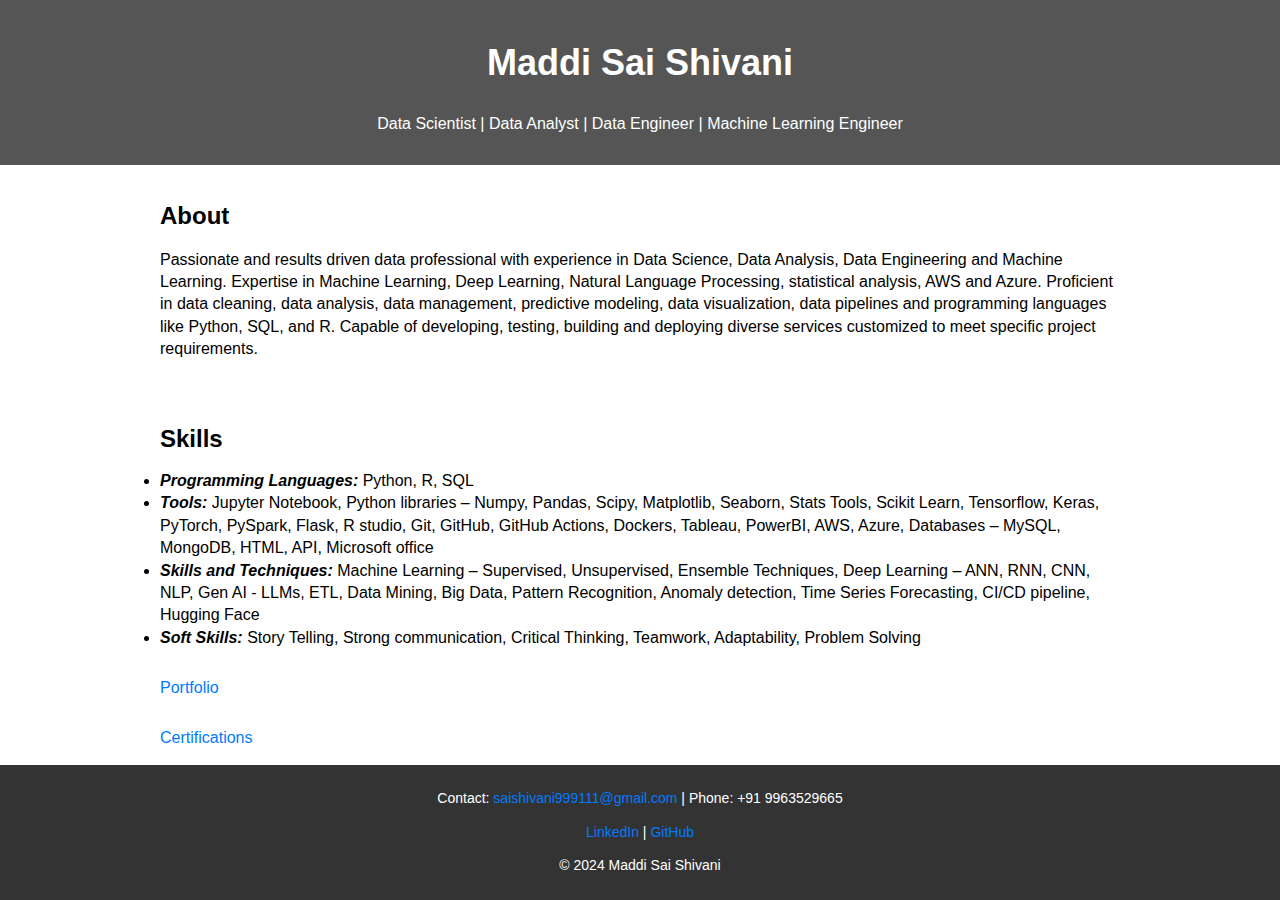
<file: index.html>
<!DOCTYPE html>
<html lang="en">
<head>
    <meta charset="UTF-8">
    <meta name="viewport" content="width=device-width, initial-scale=1.0">
    <title>Maddi Sai Shivani - Portfolio</title>
    <link rel="stylesheet" href="styles.css">
</head>
<body>
    <header>
        <div class="container">
            <h1>Maddi Sai Shivani</h1>
            <p>Data Scientist | Data Analyst | Data Engineer | Machine Learning Engineer</p>
        </div>
    </header>
    

    <section id="about">
        <div class="container">
            <h2>About</h2>
            <p>Passionate and results driven data professional with experience in Data Science, Data Analysis, Data Engineering and Machine Learning. Expertise in Machine Learning, Deep Learning, Natural Language Processing, statistical analysis, AWS and Azure. Proficient in data cleaning, data analysis, data management, predictive modeling, data visualization, data pipelines and programming languages like Python, SQL, and R. Capable of developing, testing, building and deploying diverse services customized to meet specific project requirements.</p>
        </div>
    </section>

    <section id="skills">
        <div class="container">
            <h2>Skills</h2>

            <ul>
                <li><b><i>Programming Languages:</i></b> Python, R, SQL</li>
                <li><b><i>Tools:</i></b> Jupyter Notebook, Python libraries – Numpy, Pandas, Scipy, Matplotlib, Seaborn, Stats Tools, Scikit Learn, Tensorflow, Keras, PyTorch, PySpark, Flask, R studio, Git, GitHub, GitHub Actions, Dockers, Tableau, PowerBI, AWS, Azure, Databases – MySQL, MongoDB, HTML, API, Microsoft office</li>
                <li><b><i>Skills and Techniques:</i></b> Machine Learning – Supervised, Unsupervised, Ensemble Techniques, Deep Learning – ANN, RNN, CNN, NLP, Gen AI - LLMs, ETL, Data Mining, Big Data, Pattern Recognition, Anomaly detection, Time Series Forecasting, CI/CD pipeline, Hugging Face</li>
                <li><b><i>Soft Skills: </i></b>Story Telling, Strong communication, Critical Thinking, Teamwork, Adaptability, Problem Solving </li>
            </ul>
            
    </section>



   

    


    <section id="projects">
        <div class="container">
            <a href="projects.html">Portfolio</a>
            
            
        </div>
    </section>

    <section id="certifications">
        <div class="container">
            
            <a href="certifications.html">Certifications</a>
            
        </div>
    </section>

    <footer>
        
        <div class="contact-info">
            <p>Contact: <a href="mailto:saishivani999111@gmail.com">saishivani999111@gmail.com</a> | Phone: +91 9963529665</p>
            <p><a href="https://www.linkedin.com/in/maddi-sai-shivani-209a07307/">LinkedIn</a> | 
                <a href="https://github.com/SaiShivani91">GitHub</a>
            </p>
            
            
        </div>
        <p>&copy; 2024 Maddi Sai Shivani</p>
    </footer>
</body>
</html>
</file>
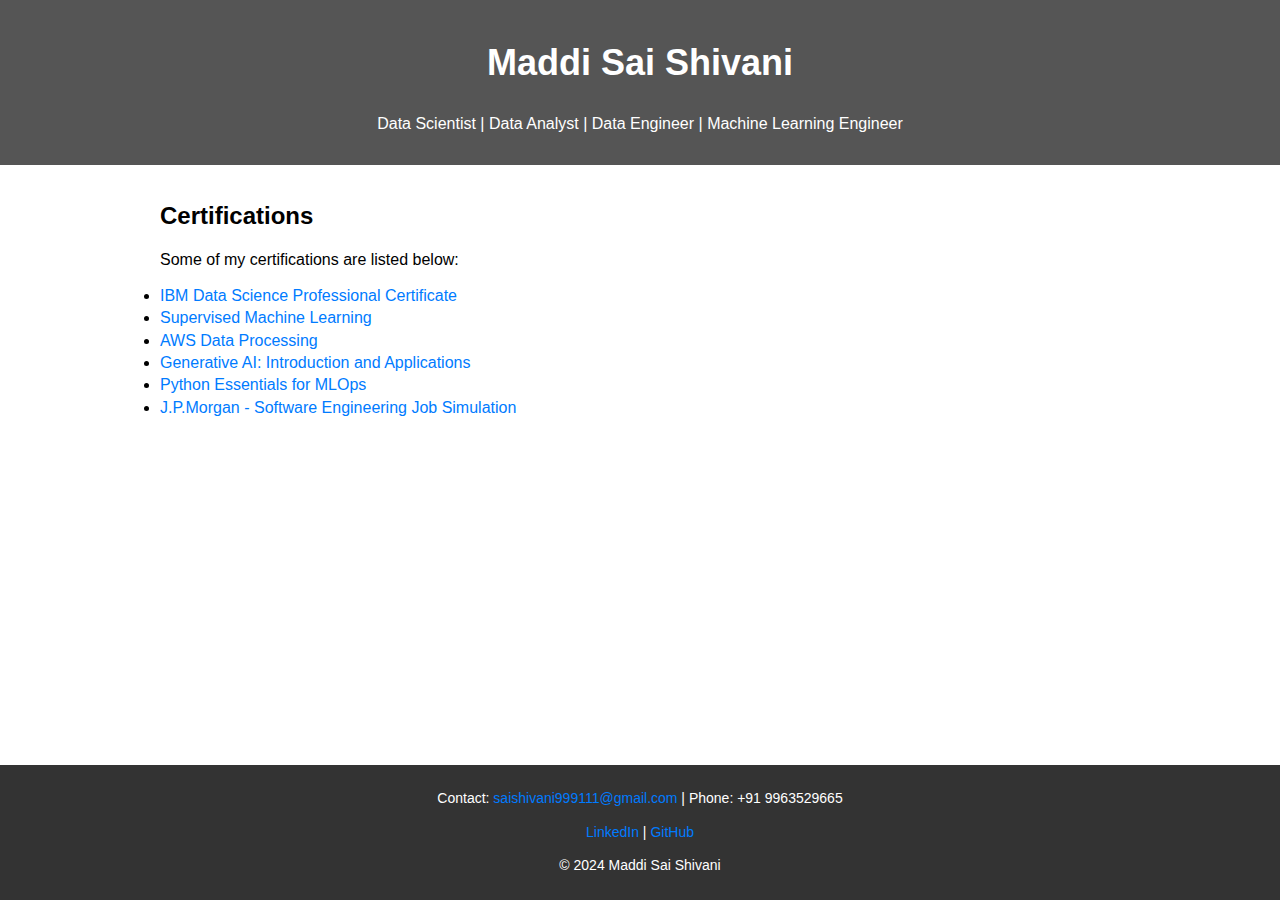
<file: certifications.html>
<!DOCTYPE html>
<html lang="en">
<head>
    <meta charset="UTF-8">
    <meta name="viewport" content="width=device-width, initial-scale=1.0">
    <title>Maddi Sai Shivani - Portfolio</title>
    <link rel="stylesheet" href="styles.css">
</head>
<body>
    <header>
        <div class="container">
            <h1>Maddi Sai Shivani</h1>
            <p>Data Scientist | Data Analyst | Data Engineer | Machine Learning Engineer</p>
        </div>
    </header>
    

    

    <section id="certifications">
        <div class="container">
            <h2>Certifications</h2>
            
            <p>Some of my certifications are listed below:</p>
            
            <ul>
                
                <li><a href="https://www.coursera.org/account/accomplishments/professional-cert/9965BXE3V68H">IBM Data Science Professional Certificate </a></li>
                <li><a href="https://www.coursera.org/account/accomplishments/verify/LN4TPAUYXG9F">Supervised Machine Learning </a></li>
                <li><a href="https://www.coursera.org/account/accomplishments/verify/9ZZZW59AQ8Y3">AWS Data Processing </a></li>
                <li><a href="https://www.coursera.org/account/accomplishments/verify/RVB4KH73M8FQ">Generative AI: Introduction and Applications</a></li>
                <li><a href="https://www.coursera.org/account/accomplishments/verify/AHHYTENGEKK2">Python Essentials for MLOps</a></li>
                <li><a href="https://forage-uploads-prod.s3.amazonaws.com/completion-certificates/J.P.%20Morgan/R5iK7HMxJGBgaSbvk_J.P.%20Morgan_DdtzfJhcPbeySK3xK_1722269199676_completion_certificate.pdf">J.P.Morgan - Software Engineering Job Simulation</a></li>
                <p> </p>
                <p> </p>
                <p> </p>
                <p> </p>
                <p> </p>
                <p> </p>
                <p> </p>
                
                <!-- Add more certifications as needed -->
            </ul>
        </div>
    </section>

    <footer>
        <div class="container">
            <p>Contact: <a href="mailto:saishivani999111@gmail.com">saishivani999111@gmail.com</a> | Phone: +91 9963529665</p>
            <p><a href="https://www.linkedin.com/in/maddi-sai-shivani-209a07307/">LinkedIn</a> | 
                <a href="https://github.com/SaiShivani91">GitHub</a>
            </p>
            <p>&copy; 2024 Maddi Sai Shivani</p>
        </div>
    </footer>
</body>
</html>
</file>
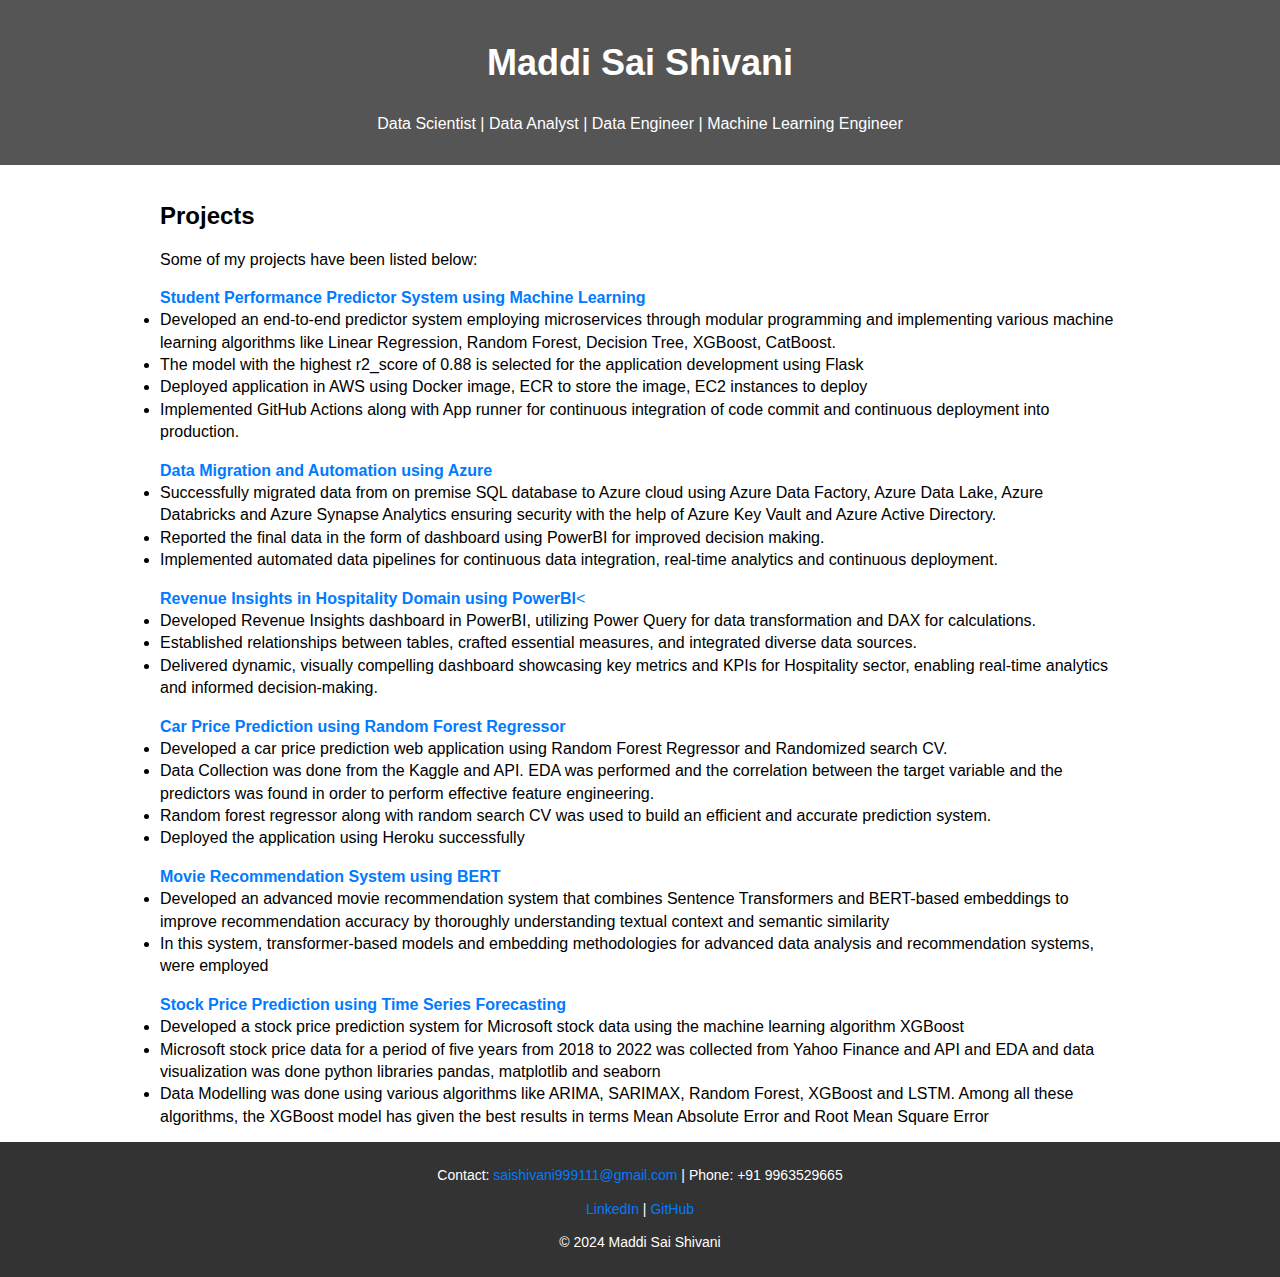
<file: projects.html>
<!DOCTYPE html>
<html lang="en">
<head>
    <meta charset="UTF-8">
    <meta name="viewport" content="width=device-width, initial-scale=1.0">
    <title>Maddi Sai Shivani - Portfolio</title>
    <link rel="stylesheet" href="styles.css">
</head>
<body>
    <header>
        <div class="container">
            <h1>Maddi Sai Shivani</h1>
            <p>Data Scientist | Data Analyst | Data Engineer | Machine Learning Engineer</p>
        </div>
    </header>
    

    

    <section id="Projects">
        <div class="container">
            <h2>Projects</h2>
            
            <p>Some of my projects have been listed below:</p>
            <p>    </p>
            <a href="https://github.com/SaiShivani91/projectml"><b>Student Performance Predictor System using Machine Learning</b></a>
            <li>Developed an end-to-end predictor system employing microservices through modular programming and implementing various machine learning algorithms like Linear Regression, Random Forest, Decision Tree, XGBoost, CatBoost.</li>
            <li>The model with the highest r2_score of 0.88 is selected for the application development using Flask</li>
            <li>Deployed application in AWS using Docker image, ECR to store the image, EC2 instances to deploy</li>
            <li>Implemented GitHub Actions along with App runner for continuous integration of code commit and continuous deployment into production.</li>
            
            <p>  </p>
            <a href="https://github.com/SaiShivani91/Data_migration"><b>Data Migration and Automation using Azure </b></a>
            <li>Successfully migrated data from on premise SQL database to Azure cloud using Azure Data Factory, Azure Data Lake, Azure Databricks and Azure Synapse Analytics ensuring security with the help of Azure Key Vault and Azure Active Directory.</li>
            <li>Reported the final data in the form of dashboard using PowerBI for improved decision making.</li>
            <li>Implemented automated data pipelines for continuous data integration, real-time analytics and continuous deployment.</li>

            <p>  </p>
            <a href="https://github.com/SaiShivani91/Revenue_insights"><b>Revenue Insights in Hospitality Domain using PowerBI</b><</a>
            <li>Developed Revenue Insights dashboard in PowerBI, utilizing Power Query for data transformation and DAX for calculations.</li>
            <li>Established relationships between tables, crafted essential measures, and integrated diverse data sources.</li>
            <li>Delivered dynamic, visually compelling dashboard showcasing key metrics and KPIs for Hospitality sector, enabling real-time analytics and informed decision-making.</li>

            <p>  </p>
            <a href="https://github.com/SaiShivani91/Car_Price_Prediction_System"><b>Car Price Prediction using Random Forest Regressor </b></a>
            <li>Developed a car price prediction web application using Random Forest Regressor and Randomized search CV.</li>
            <li>Data Collection was done from the Kaggle and API. EDA was performed and the correlation between the target variable and the predictors was found in order to perform effective feature engineering.</li>
            <li>Random forest regressor along with random search CV was used to build an efficient and accurate prediction system.</li>
            <li>Deployed the application using Heroku successfully</li>

            <p>  </p>
            <a href="https://github.com/SaiShivani91/Projects"><b>Movie Recommendation System using BERT</b></a>
            <li>Developed an advanced movie recommendation system that combines Sentence Transformers and BERT-based embeddings to improve recommendation accuracy by thoroughly understanding textual context and semantic similarity</li>
            <li>In this system, transformer-based models and embedding methodologies for advanced data analysis and recommendation systems, were employed</li>
            

            <p>   </p>
            <a href="https://github.com/SaiShivani91/stock_price_prediction"><b>Stock Price Prediction using Time Series Forecasting</b></a>
            <li>Developed a stock price prediction system for Microsoft stock data using the machine learning algorithm XGBoost</li>
            <li>Microsoft stock price data for a period of five years from 2018 to 2022 was collected from Yahoo Finance and API and EDA and data visualization was done python libraries pandas, matplotlib and seaborn</li>
            <li>Data Modelling was done using various algorithms like ARIMA, SARIMAX, Random Forest, XGBoost and LSTM. Among all these algorithms, the XGBoost model has given the best results in terms Mean Absolute Error and Root Mean Square Error</li>
        </div>
    </section>

    <footer>
        <div class="container">
            <p>Contact: <a href="mailto:saishivani999111@gmail.com">saishivani999111@gmail.com</a> | Phone: +91 9963529665</p>
            <p><a href="https://www.linkedin.com/in/maddi-sai-shivani-209a07307/">LinkedIn</a> | 
                <a href="https://github.com/SaiShivani91">GitHub</a>
            </p>
            <p>&copy; 2024 Maddi Sai Shivani</p>
        </div>
    </footer>
</body>
</html>
</file>
<file: styles.css>
/* Reset default browser styles */
html, body, ul {
    margin: 0;
    padding: 0;
}

/* Global styles */
body {
    font-family: Arial, sans-serif;
    line-height: 1.4;
    display: flex;
    flex-direction: column;
    min-height: 100vh;
}

.wrapper {
    flex: 1;
    display: flex;
    flex-direction: column;
}

.container {
    max-width: 960px;
    margin: 0 auto;
    padding: 0 20px;
    flex: 1;
}

header, footer, section {
    padding: 14px 0; /* Adjust this value to decrease or increase the space between sections */
}

a {
    color: #007bff;
    text-decoration: none;
}

a:hover {
    text-decoration: underline;
}

/* Header styles */
header {
    background-color: #555555;
    color: #fff;
    text-align: center;
}

header h1 {
    font-size: 36px;
}

/* Section styles */
section {
    background-color: #fff;
}

section h2 {
    font-size: 24px;
    margin-bottom: 14px;
}

section p {
    font-size: 16px;
    margin-bottom: 14px;
}

/* Footer styles */
footer {
    background-color: #333;
    color: #fff;
    text-align: center;
    padding: 10px 0;
    margin-top: auto; /* Pushes the footer to the bottom */
}

footer p {
    font-size: 14px;
}

/* Contact Information styles */
.contact-info p {
    margin-bottom: 5px;
}

.contact-info p i {
    margin-right: 5px;
}

/* Social Links styles */
.social-links {
    margin-top: 10px;
}

.social-links a {
    color: #fff;
    margin: 0 10px;
    font-size: 24px;
}

.social-links a:hover {
    color: #007bff;
}

/* Image styles */
img {
    max-width: 100%;
    height: auto;
    display: block;
    margin: 0 auto;
}

.image-container {
    text-align: center;
    padding: 10px 0;
}
</file>
